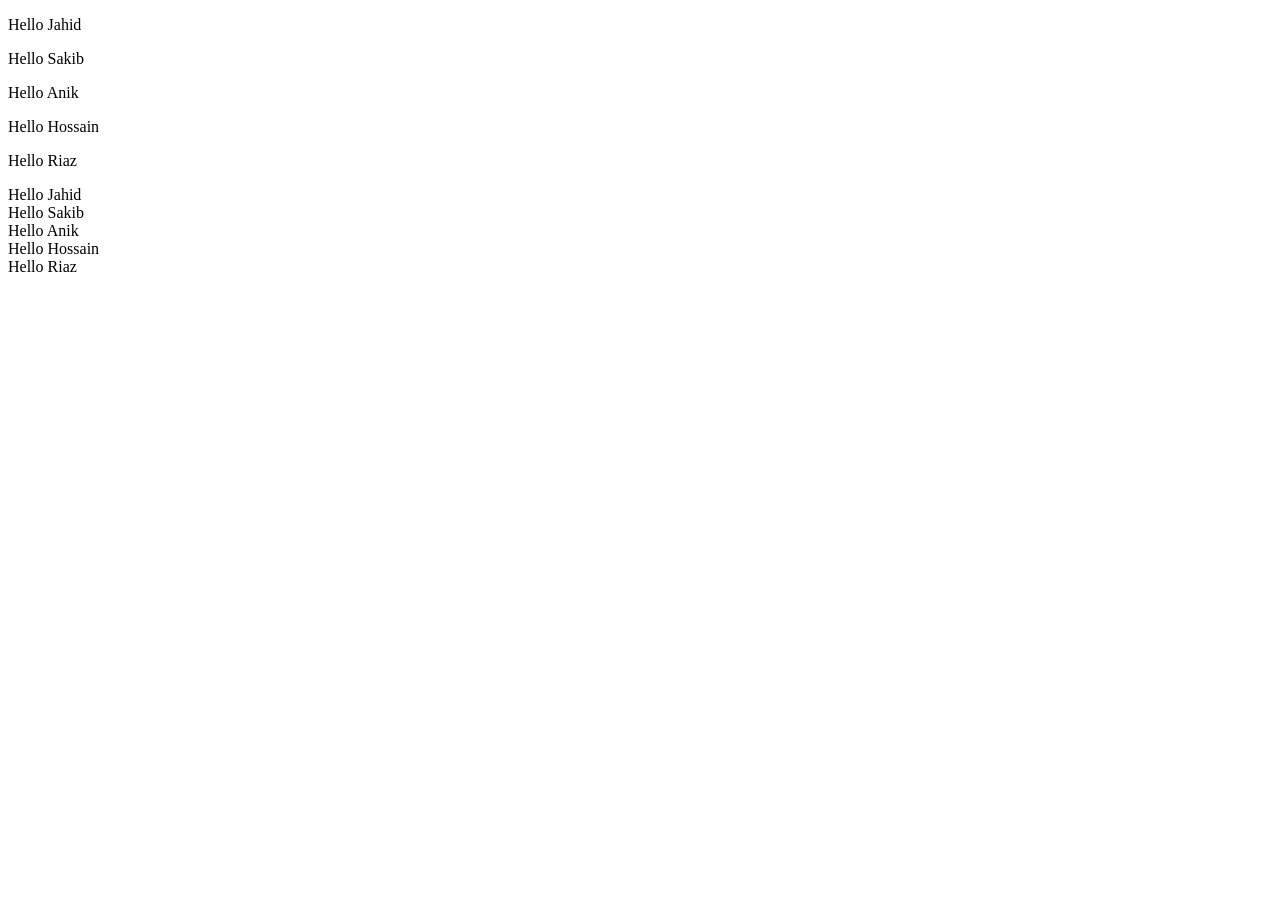
<file: index.html>
<!DOCTYPE html>
<html lang="en">
    <head>
        <meta charset="UTF-8">
        <title>Home</title>
    </head>
    <body>
        <p>Hello Jahid</p>
        <p>Hello Sakib</p>
        <p>Hello Anik</p>
        <p>Hello Hossain</p>
        <p>Hello Riaz</p>


        <!--<a href="">Link One</a>-->
        <!--<a href="">Link Two</a>-->
        <!--<a href="">Link Three</a>-->
        <!--<a href="">Link Four</a>-->
        <!--<a href="">Link Five</a>-->



        <script>

            var paragraphElement = document.getElementsByTagName('p');
//            document.write(paragraphElement[4].innerHTML);
//            for (var key in paragraphElement) {
//                document.write(paragraphElement[key].innerHTML+'<br/>');
//            }

            for (var key=0; key<paragraphElement.length; key++){
                document.write(paragraphElement[key].innerHTML+'<br/>')
            }
// Repeted Statement:

//            var x;
//            x=10;
//            document.write(x+'<br/>');

//            var data=new Array();  //old version
//            var data1=Array();
//            var data2=[];//new version

//            var data2=[10,20,30,40,50];//new version
//            var data2=['Shetu','Dhaka','Bangladesh'];//new version
//
//            document.write(data2.length-1);

//            data2[0]=10;
//            data2[1]=20;
//            data2[2]=30;
//
//            data2['name']='Shetu';
//            data2['city']='Dhaka';
//            data2['country']='Bangladesh';

//            document.write(data2[2]+'<br/>');
//            document.write(data2['name']+'<br/>');

//            document.write(data2[4]+'<br/>');
//            document.write(data2[2]+'<br/>');

//            for(var key in data2){
//                document.write(data2[key]+'<br/>');
//            }

        </script>
    </body>
</html>
</file>
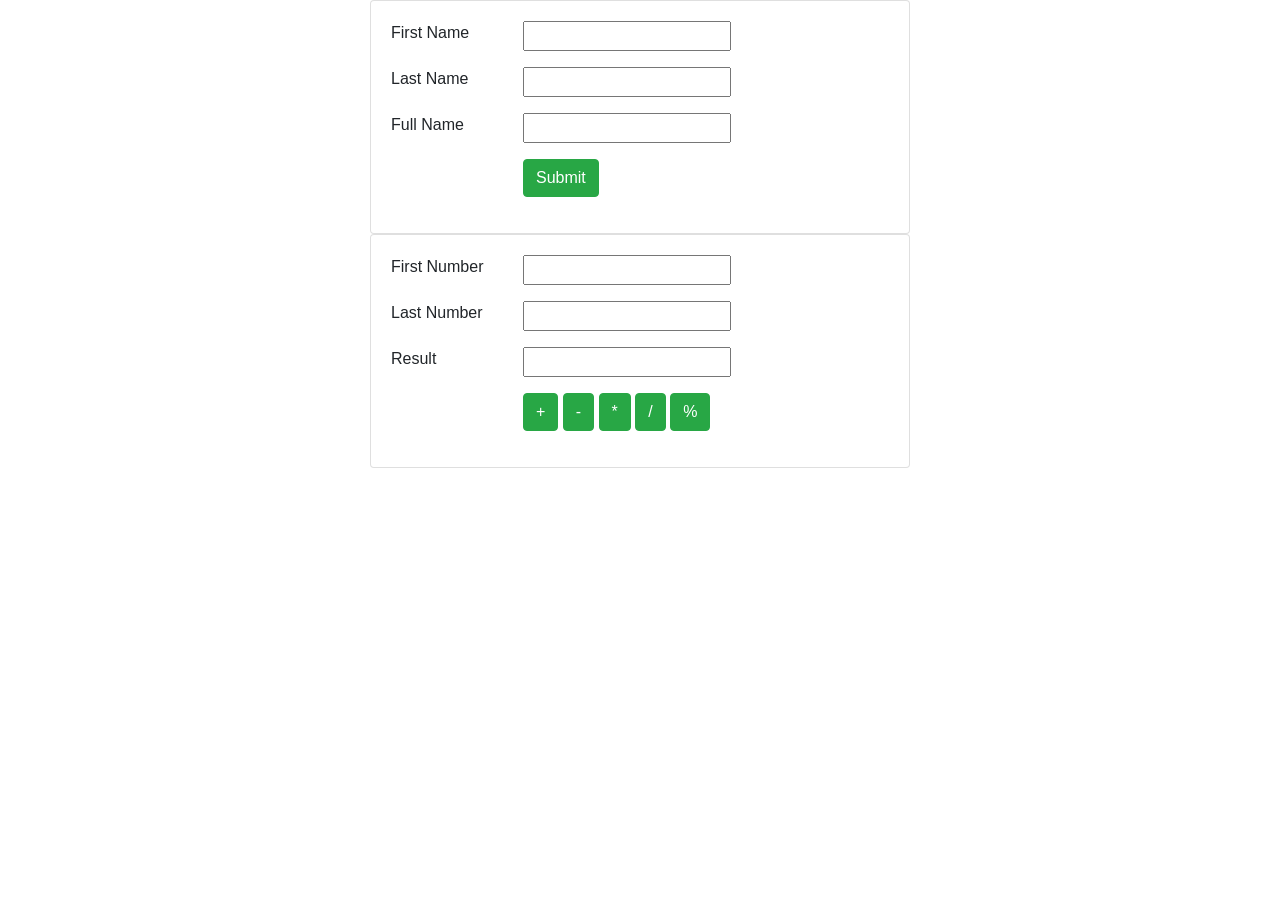
<file: function.html>
<!DOCTYPE html>
<html lang="en">
    <head>
        <meta charset="UTF-8">
        <title>Function</title>
        <link rel="stylesheet" href="css/bootstrap.css"/>
        <link rel="stylesheet" href="css/style.css"/>
    </head>
    <body>
        <div class="container">
            <div class="row">
                <div class="col-sm-6 m-auto">
                    <div class="card">
                        <div class="card-body">
                            <div class="form-group row">
                                <lable class="col-form-lable col-sm-3">First Name</lable>
                                <div class="col-sm-9">
                                    <input type="text" name="first_name" id="firstName">
                                </div>
                            </div>

                            <div class="form-group row">
                                <lable class="col-form-lable col-sm-3">Last Name</lable>
                                <div class="col-sm-9">
                                    <input type="text" name="last_name" id="lastName">
                                </div>
                            </div>

                            <div class="form-group row">
                                <lable class="col-form-lable col-sm-3">Full Name</lable>
                                <div class="col-sm-9">
                                    <input type="text" name="full_name" id="fullName">
                                </div>
                            </div>

                            <div class="form-group row">
                                <lable class="col-form-lable col-sm-3"></lable>
                                <div class="col-sm-9">
                                    <!--<input type="submit" name="btn" id="btn" onclick="alert('hello world')" class="btn btn-success" value="Submit">-->
                                    <input type="submit" name="btn" id="btn" class="btn btn-success" value="Submit">
                                </div>
                            </div>
                        </div>
                    </div>
                </div>
            </div>

        </div>


        <div class="container">
            <div class="row">
                <div class="col-sm-6 m-auto">
                    <div class="card">
                        <div class="card-body">
                            <div class="form-group row">
                                <lable class="col-form-lable col-sm-3">First Number</lable>
                                <div class="col-sm-9">
                                    <input type="text" name="first_number" id="firstNumber">
                                </div>
                            </div>

                            <div class="form-group row">
                                <lable class="col-form-lable col-sm-3">Last Number</lable>
                                <div class="col-sm-9">
                                    <input type="text" name="last_number" id="lastNumber">
                                </div>
                            </div>

                            <div class="form-group row">
                                <lable class="col-form-lable col-sm-3">Result</lable>
                                <div class="col-sm-9">
                                    <input type="text" name="result" id="result ">
                                </div>
                            </div>

                            <div class="form-group row">
                                <lable class="col-form-lable col-sm-3"></lable>
                                <div class="col-sm-9">
                                    <input type="submit" name="btn" id="addition" class="btn btn-success" value="+">
                                    <input type="submit" name="btn" id="subtraction" class="btn btn-success" value="-">
                                    <input type="submit" name="btn" id="multiplication" class="btn btn-success" value="*">
                                    <input type="submit" name="btn" id="division" class="btn btn-success" value="/">
                                    <input type="submit" name="btn" id="remainder" class="btn btn-success" value="%">
                                </div>
                            </div>
                        </div>
                    </div>
                </div>
            </div>

        </div>


        <script src="js/jquery-3.2.1.js"></script>
        <script src="js/popper.js"></script>
        <script src="js/bootstrap.js"></script>
        <script src="js/my-script.js"></script>
    </body>

</html>
</file>
<file: css/style.css>
.carousel-item-padding{
    padding: 100px 250px;
}
.add-section{
    background: url("../images/2.jpg");
    background-color: #0b2e13;
    color: white;
    background-attachment: fixed;
    /*background-size: cover;*/
    background-size: 100% 100%;

}
</file>
